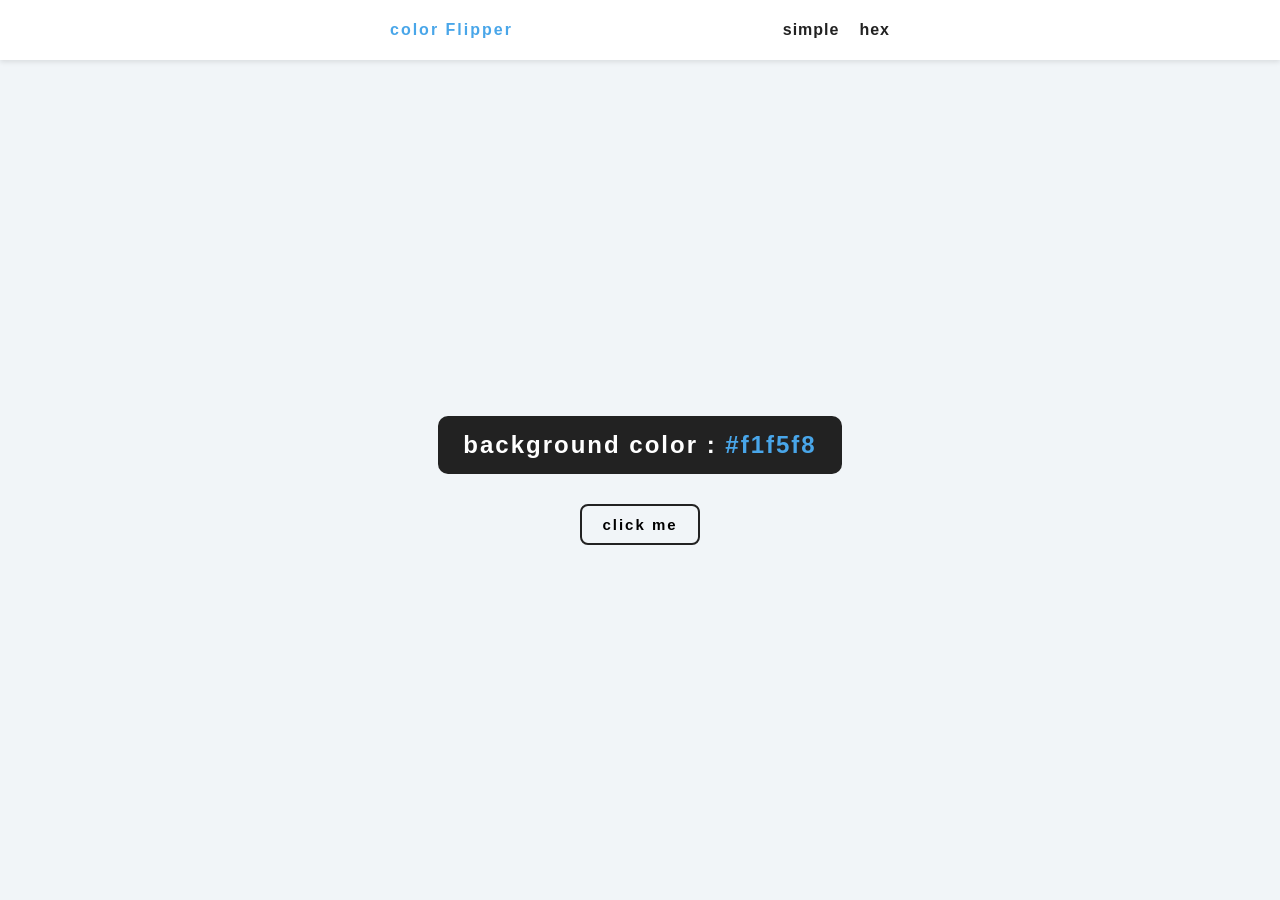
<file: index.html>
<!doctype html>
<html lang="en">
<head>
    <meta charset="UTF-8">
    <meta name="viewport"
          content="width=device-width, user-scalable=no, initial-scale=1.0, maximum-scale=1.0, minimum-scale=1.0">
    <meta http-equiv="X-UA-Compatible" content="ie=edge">
    <title>Color Flipper</title>
    <link rel="stylesheet" href="style.css">

</head>
<body>
<nav>
    <div class="nav-center">
        <h4>color Flipper</h4>
        <ul class="nav-links">
            <li>
                <a href="index.html">simple</a>
            </li>
            <li>
                <a href="hex.html">hex</a>
            </li>
        </ul>
    </div>
</nav>
<main>
    <div class="container">
        <h2>
            background color :
            <span class="color">#f1f5f8</span>
        </h2>
        <button class="btn btn-hero" id="btn">click me</button>
    </div>
</main>

<script src="script.js"></script>
</body>
</html>
</file>
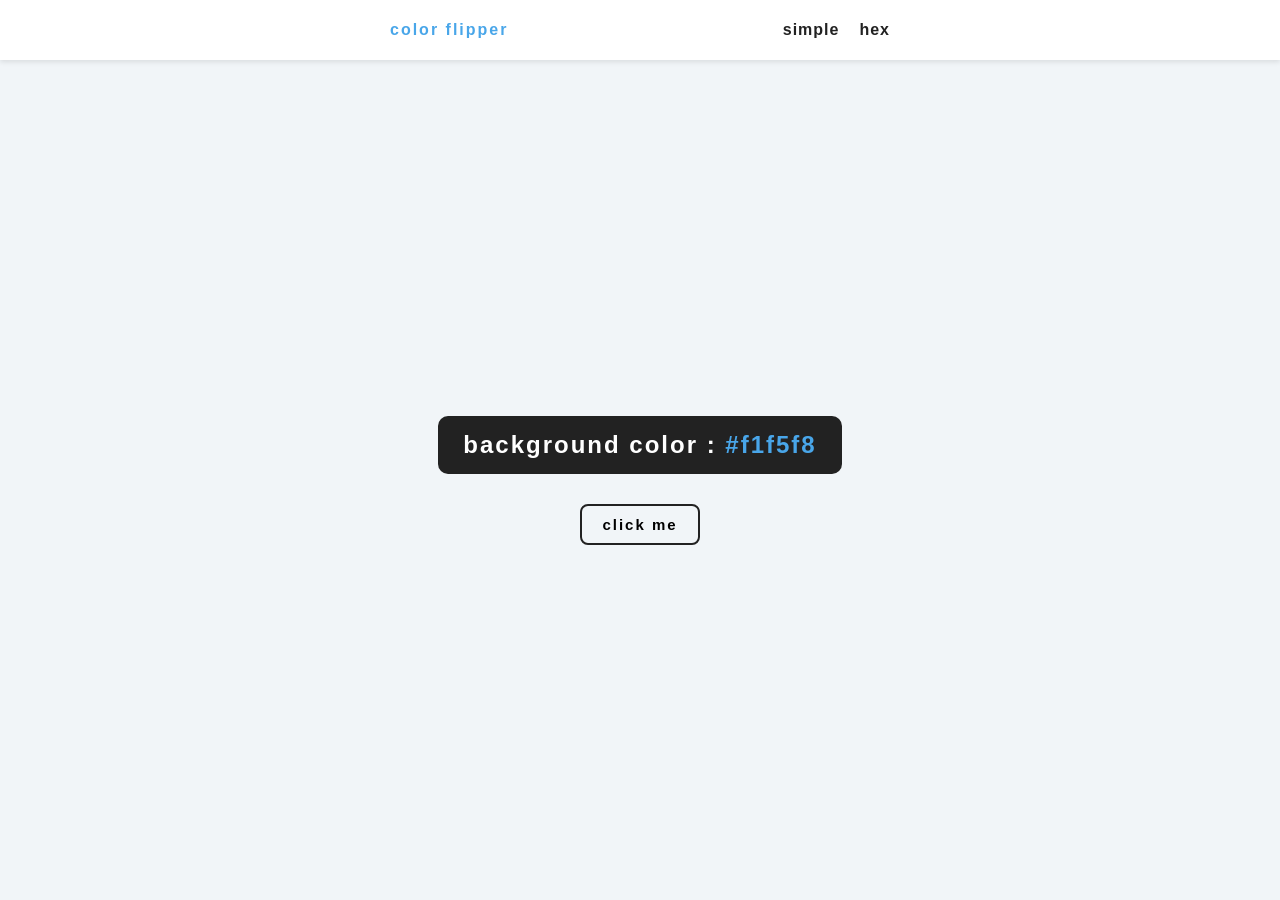
<file: hex.html>
<!doctype html>
<html lang="en">
<head>
    <meta charset="UTF-8">
    <meta name="viewport"
          content="width=device-width, user-scalable=no, initial-scale=1.0, maximum-scale=1.0, minimum-scale=1.0">
    <meta http-equiv="X-UA-Compatible" content="ie=edge">
    <title>Color flipper</title>
    <link rel="stylesheet" href="style.css">
</head>
<body>
<nav>
    <div class="nav-center">
        <h4>color flipper</h4>
        <ul class="nav-links">
            <li>
                <a href="index.html">simple</a>
            </li>
            <li>
                <a href="hex.html">hex</a>
            </li>
        </ul>
    </div>
</nav>
<main>
    <div class="container">
        <h2>
            background color :
            <span class="color">#f1f5f8</span>
        </h2>
        <button class="btn btn-hero" id="btn">click me</button>
    </div>
</main>

<script src="hex.js"></script>
</body>
</html>
</file>
<file: style.css>
*{
    margin: 0;
    padding: 0;
    box-sizing: border-box;
    font-family: sans-serif;
}
body{
    background: #f1f5f8;
}
nav{
    height: 60px;
    background: #fff;
    display: flex;
    align-items: center;
    justify-content: space-around;
    box-shadow: 0 2px 5px  rgba(0,0,0,0.1);
}
.nav-center{
    width: 90%;
    max-width: 500px;
    display: flex;
    justify-content: space-between;
    align-items: center;
}
.nav-center h4{
    color: #49a6e9;
    letter-spacing: 2px;
}
.nav-links{
    list-style: none;
    display: flex;
    gap: 20px;
}
.nav-links a{
 text-decoration: none;
    color: #222;
    font-weight: bold;
    letter-spacing: 1px;
}
main{
    min-height: calc(100vh - 60px);
    display: flex;
    justify-content: center;
    align-items: center;
}
.container{
    text-align: center;
}
.container h2{
    background: #222;
    color: #fff;
    padding: 15px 25px;
    border-radius: 10px;
    letter-spacing: 2px;
    margin-bottom: 30px;
}
.color{
    color: #49a6e9;
}
.btn{
    padding: 10px 20px;
    border: 2px solid #222;
    background: transparent;
    cursor: pointer;
    font-weight: bold;
    letter-spacing: 2px;
    border-radius: 8px;
    transition: 0.3s;
    font-size: 15px;
}
.btn:hover{
    background: #222;
    color: #fff;
}
</file>
